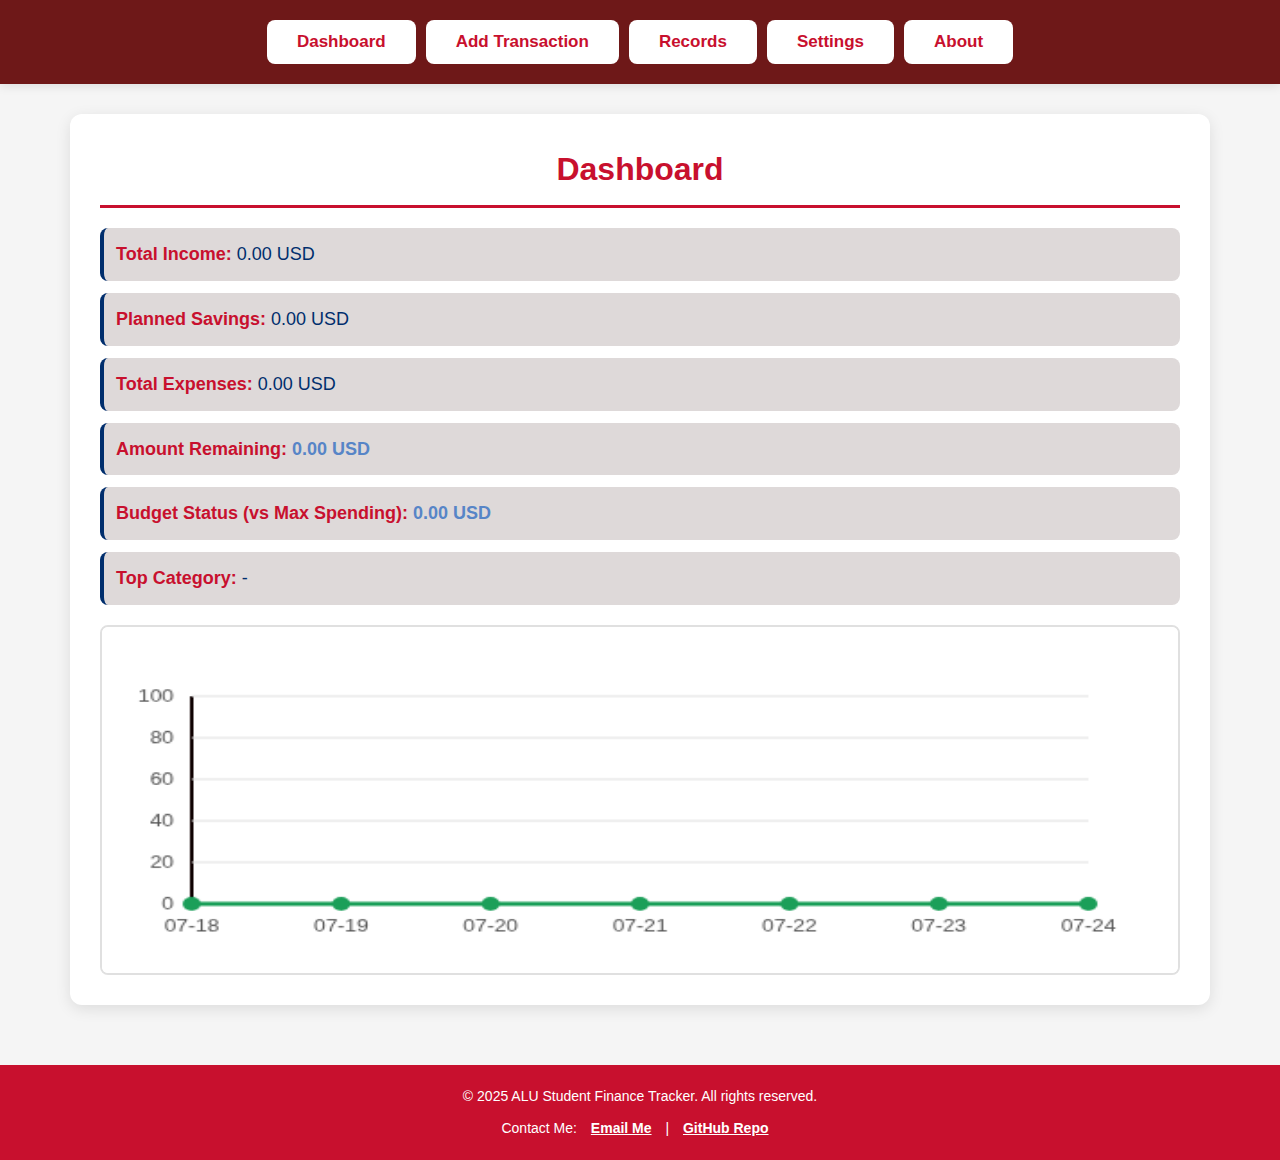
<file: index.html>
<!DOCTYPE html>
<html lang="en">

<head>
    <meta charset="UTF-8" />
    <meta name="viewport" content="width=device-width, initial-scale=1.0" />
    <title>ALU Student Finance Tracker</title>
    <link rel="icon" type="image/png" href="financetracker.png" />
    <link rel="stylesheet" href="style.css" />
    <script src="main.js" defer></script>
</head>

<body>
    <header>
        <!-- ADD THIS BUTTON -->
        <button class="hamburger" id="hamburgerBtn">
            <span></span>
            <span></span>
            <span></span>
        </button>

        <!-- ADD id="headMenubar" to your nav -->
        <nav class="headMenubar" id="headMenubar">
            <button id="headDashboard">Dashboard</button>
            <button id="headAddTransaction">Add Transaction</button>
            <button id="headRecords">Records</button>
            <button id="headSettings">Settings</button>
            <button id="headAbout">About</button>
        </nav>
    </header>

    <!-- ADD THIS OVERLAY DIV after header -->
    <div class="menu-overlay" id="menuOverlay"></div>

    <main>
        <section id="about">
            <div class="aboutcontent">
                <h1 class="aboutheader">Money-Smart Student!</h1>
                <div class="aboutcontent">
                    <p>Welcome to <b>Student Finance Tracker</b><br> The place where your goals and your wallet
                        finally team up!👌<br><br>
                        No more "where did my money go?" moments — just smart tracking, big wins, and total
                        control.<br>
                        Whether you're saving for snacks, sneakers, or success, every coin you track gets you closer
                        to your dreams.<br><br>
                        So go ahead — <b>own your money, rule your world, and watch your future glow!</b></p>

                    <img id="introimage" src="freeguy.jpeg" alt="Person tracking finances on laptop">
                </div>

                <div class="aboutcontent">
                    <h1 class="aboutheader">Where we envision our students</h1>
                    <div class="abouttext">
                        <div class="about-section">
                            <h6 class="aboutsubhead">Our Mission: Making Money Moves That Matter</h6>
                            <p>Helping you boss your money so you can boss your studies.<br>
                                <b>Track it. Save it. Spend it smart.</b><br>
                                No stress, just success.
                            </p>
                        </div>

                        <div class="about-section">
                            <h6 class="aboutsubhead">The Vision: Graduate With Grades and Gains</h6>
                            <p>We see a future where every student <b>graduates with a strong GPA, a smart wallet,
                                    and a
                                    clear path to their dreams.</b><br>
                                By managing money well, students can focus on what truly matters — learning,
                                growing,
                                and
                                building a brighter tomorrow without financial stress.
                            </p>
                        </div>

                        <div class="about-section">
                            <h6 class="aboutsubhead">Our Core Foundations: What We Stand For</h6>
                            <ol type="A">
                                <li><b>Financial Glow-Up:</b> Control your coins, control your life.</li>
                                <li><b>Growth Mode:</b> Learn it. Earn it. Level up.</li>
                                <li><b>Squad Vibes:</b> We grow together, not alone.</li>
                                <li><b>Freedom:</b> Because stress-free minds make genius moves.</li>
                                <li><b>Balance:</b> Study hard. Live loud. Stay chill.</li>
                            </ol>
                        </div>
                    </div>

                </div>

                <div class="aboutcontent">
                    <h1 class="aboutheader">The Brain Behind Magic</h1>
                    <div id="aboutbodyfooter">
                        <div id="aboutclassfooter">
                            <p>Every great idea starts with one spark — and that spark turned into this app.<br>
                                Built with love, caffeine, and a mission to help students boss their money and their
                                studies.
                            </p>

                            <p>Smart Money, Simple Tracking</p><br><br>
                            <p>Names: Uwineza Bonesha Kevine</p>
                            <p>Student at Africa Leadership University, Rwanda</p>

                        </div>

                        <figure>
                            <img id="founderimage" src="founder1.jpeg" alt="Image of the founder">
                            <figcaption>Bonesha The Founder</figcaption>
                        </figure>
                    </div>

                </div>
            </div>
        </section>

        <section id="dashboard">
            <h3>Dashboard</h3>

            <p><strong>Total Income:</strong> <span id="totalIncome" class="positive-amount">0.00 RWF</span></p>
            <p><strong>Planned Savings:</strong> <span id="plannedSavings" class="negative-amount">0.00 RWF</span></p>
            <p><strong>Total Expenses:</strong> <span id="totalExpenses" class="negative-amount">0.00 RWF</span></p>
            <p><strong>Amount Remaining:</strong> <span id="amountRemaining">0.00 RWF</span></p>
            <p><strong>Budget Status (vs Max Spending):</strong> <span id="diffMaxSpend">0.00 RWF</span></p>
            <p><strong>Top Category:</strong> <span id="topCategory">-</span></p>

            <canvas id="expenseChart" width="600" height="250"></canvas>
        </section>


        <section id="transaction">
            <div class="aboutcontent">
                <form id="transactions">
                    <label for="uniqueid">ID: </label>
                    <input type="text" id="uniqueid" name="uniqueid" readonly required><br><br>

                    <label for="type">Type:</label>
                    <select id="type" name="type" required>
                        <option value="expense">Expense</option>
                        <option value="income">Income</option>
                    </select><br><br>

                    <label for="description">Description: </label>
                    <input type="text" id="description" name="description" required
                        placeholder="eg: Tuition fees"><br><br>

                    <label for="amount">Amount: </label>
                    <input type="number" id="amount" name="amount" step="0.01" min="0" required
                        placeholder="eg: 150000"><br><br>

                    <div id="categoryRow">
                        <label for="category">Category: </label>
                        <select id="category" name="category" required>
                            <option value="food">Food</option>
                            <option value="books">Books</option>
                            <option value="transport">Transport</option>
                            <option value="entertainment">Entertainment</option>
                            <option value="fees">Fees</option>
                            <option value="other">Other (add)</option>
                        </select><br><br>

                        <label for="addCategory" id="addLabel" style="display:none;">Add Category: </label>
                        <input type="text" id="addCategory" name="addCategory" style="display:none;" pattern="^[^\s]+$"
                            placeholder="eg: gift"><br><br>
                    </div>

                    <label for="date">Date</label>
                    <input type="text" id="date" name="date" required placeholder="YYYY-MM-DD"
                        pattern="(0{0,3}[1-9]|0{0,2}[1-9]\d|0?[1-9]\d{2}|1\d{3}|20[0-1]\d|202[0-5])-(0[1-9]|1[0-2])-(0[1-9]|[12]\d|30)"
                        title="Enter a date between 0001-01-01 and 2025-12-30"><br><br>

                    <label for="createdAt">Created At</label>
                    <input type="date" id="createdAt" name="createdAt" readonly><br><br>

                    <label for="updatedAt">Updated At</label>
                    <input type="datetime-local" id="updatedAt" name="updatedAt" readonly><br><br>

                    <input type="submit" value="Add Transaction">
                </form>
            </div>
        </section>

        <section id="records">
            <div class="aboutcontent">
                <div class="records-controls">
                    <div class="search-container">
                        <label for="searchInput">Search:</label>
                        <input type="text" id="searchInput" placeholder="search...">
                        <label class="checkbox-label">
                            <input type="checkbox" id="caseInsensitive" checked>
                            Case Insensitive
                        </label>
                        <span id="searchError" class="search-error"></span>
                    </div>

                    <div class="sort-container">
                        <label>Sort by:</label>
                        <button class="sort-btn" data-sort="date">Date &uarr; &darr;</button>
                        <button class="sort-btn" data-sort="description">Description &uarr; &darr;</button>
                        <button class="sort-btn" data-sort="amount">Amount &uarr; &darr;</button>
                    </div>
                </div>

                <div class="table-wrapper">
                    <table id="recordsTable">
                        <thead>
                            <tr>
                                <th>ID</th>
                                <th>Type</th>
                                <th>Description</th>
                                <th>Amount</th>
                                <th>Category</th>
                                <th>Date</th>
                                <th>Created At</th>
                                <th>Updated At</th>
                                <th>Action</th>
                            </tr>
                        </thead>
                        <tbody></tbody>
                    </table>
                </div>
            </div>
        </section>

        <section id="settings">

            <div class="settingInputs">
                <h3>Set Your Financial Goals</h3>
                <div>
                    <label>Total Income (RWF):</label>
                    <input type="number" id="income" placeholder="eg: 1150000" step="1" min="0">
                </div>

                <div>
                    <label>Maximum Spending (RWF):</label>
                    <input type="number" id="maxSpending" placeholder="eg: 1000000" step="1" min="0">
                </div>

                <div>
                    <label>Amount to Save (RWF):</label>
                    <input type="number" id="savings" placeholder="eg: 150000" step="1" min="0">
                </div>

                <div>
                    <label>Choose Currency (optional):</label>
                    <select id="currency">
                        <option value="">None</option>
                        <option value="USD" selected>USD</option>
                        <option value="EUR">EUR</option>
                        <option value="Naira">Naira</option>
                    </select>
                </div>

                <h3>Manual Exchange Rates</h3>
                <div>
                    <label>1 RWF = USD</label>
                    <input type="number" id="rateUSD" placeholder="eg: 0.02" step="0.01" min="0">
                </div>

                <div>
                    <label>1 RWF = EUR</label>
                    <input type="number" id="rateEUR" placeholder="eg: 0.03" step="0.01" min="0">
                </div>

                <div>
                    <label>1 RWF = Naira</label>
                    <input type="number" id="rateNaira" placeholder="eg: 0.002" step="0.01" min="0">
                </div>

                <button id="saveBtn">Save Settings</button>
                <button id="editBtn">Edit Settings</button>
            </div>


            <div class="settingSummary">
                <h3>Cash Summary</h3>
                <p><strong>Total Income:</strong> <span id="showIncome">0</span></p>
                <p><strong>Max Spending:</strong> <span id="showSpending">0</span></p>
                <p><strong>Savings:</strong> <span id="showSavings">0</span></p>
                <p id="converted"></p>
                <p id="errorMsg"></p>
            </div>

            <div id="changeLightMode">
                <h3>Change Light/Dark Mode</h3>
                <p>Please choose your preferred display mode.<br>
                    You can select either Light Mode or Dark Mode for the best viewing experience.</p>
                <button id="modeButton">Change Mode</button>
            </div>
        </section>


    </main>

    <footer>
        <p>&copy; 2025 ALU Student Finance Tracker. All rights reserved.</p>
        <div id="contactFooter">
            <p>Contact Me:
                <a href="mailto:uboneshakevine5@gmail.com" aria-label="Send me an email">Email Me</a> |
                <a href="https://github.com/Bonesha-5/alu-student_finance_tracker-app" target="_blank"
                    alt="github">GitHub
                    Repo</a>
            </p>
        </div>
    </footer>

</body>

</html>
</file>
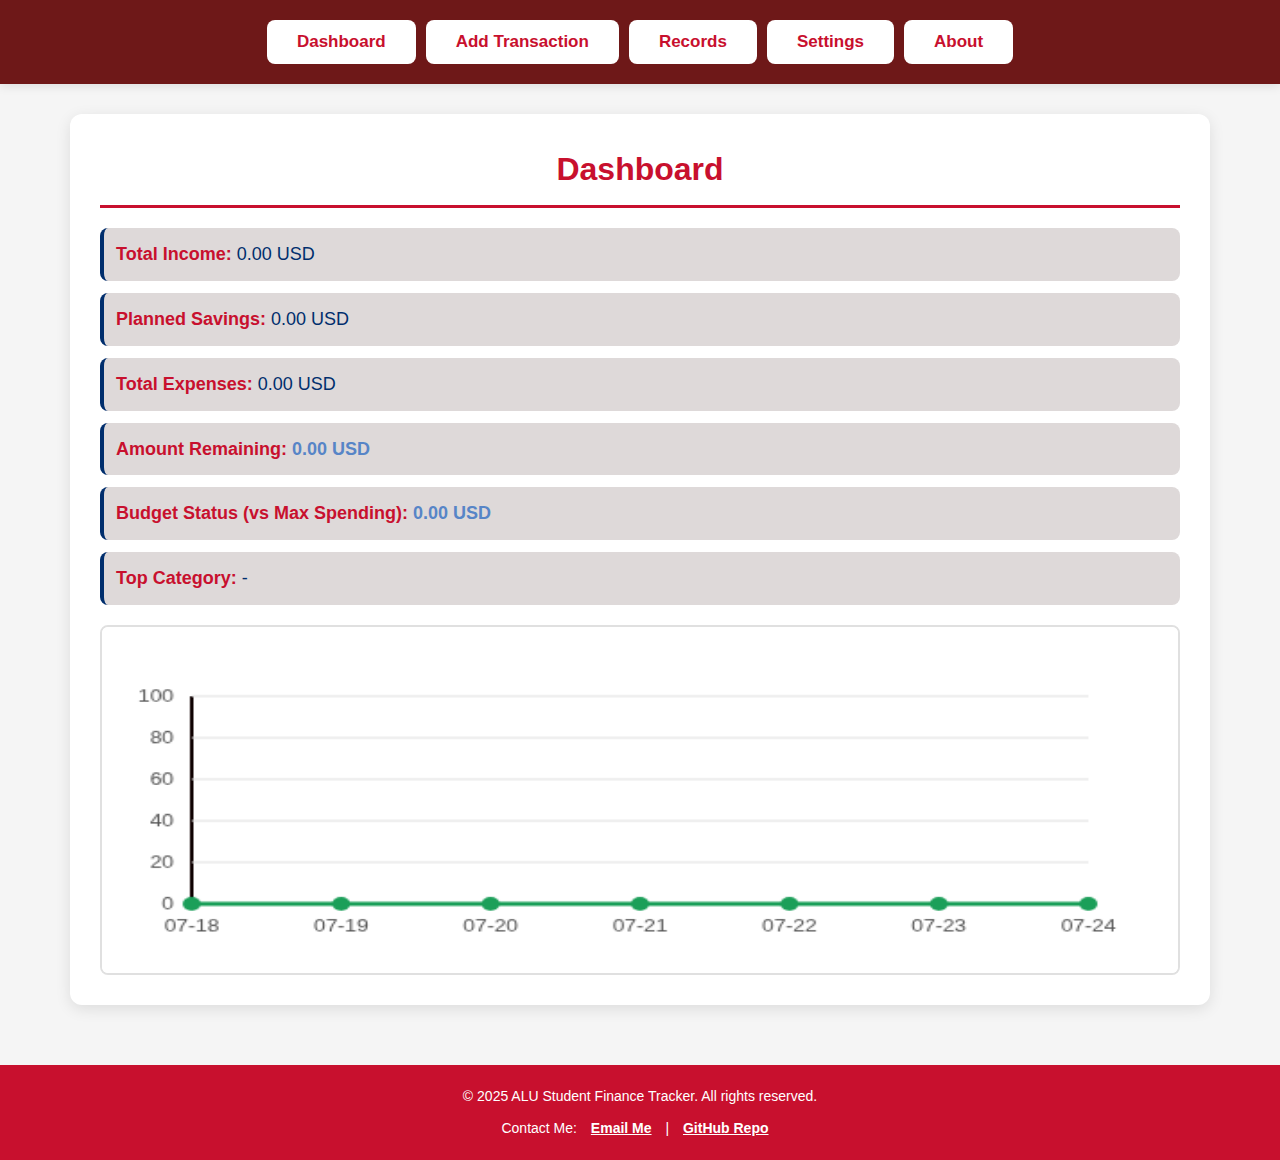
<file: test.html>
<!DOCTYPE html>
<html lang="en">

<head>
    <meta charset="UTF-8" />
    <meta name="viewport" content="width=device-width, initial-scale=1.0" />
    <title>ALU Student Finance Tracker</title>
    <link rel="icon" type="image/png" href="assets/images/financetracker.png" />
    <link rel="stylesheet" href="styles/style.css" />
    <script src="scripts/main.js" defer></script>
</head>

<body>
    <header>
        <!-- ADD THIS BUTTON -->
        <button class="hamburger" id="hamburgerBtn">
            <span></span>
            <span></span>
            <span></span>
        </button>

        <!-- ADD id="headMenubar" to your nav -->
        <nav class="headMenubar" id="headMenubar">
            <button id="headDashboard">Dashboard</button>
            <button id="headAddTransaction">Add Transaction</button>
            <button id="headRecords">Records</button>
            <button id="headSettings">Settings</button>
            <button id="headAbout">About</button>
        </nav>
    </header>

    <!-- ADD THIS OVERLAY DIV after header -->
    <div class="menu-overlay" id="menuOverlay"></div>

    <main>
        <section id="about">
            <div class="aboutcontent">
                <h1 class="aboutheader">Money-Smart Student!</h1>
                <div class="aboutcontent">
                    <p>Welcome to <b>Student Finance Tracker</b><br> The place where your goals and your wallet
                        finally team up!👌<br><br>
                        No more "where did my money go?" moments — just smart tracking, big wins, and total
                        control.<br>
                        Whether you're saving for snacks, sneakers, or success, every coin you track gets you closer
                        to your dreams.<br><br>
                        So go ahead — <b>own your money, rule your world, and watch your future glow!</b></p>

                    <img id="introimage" src="assets/images/freeguy.jpeg" alt="Person tracking finances on laptop">
                </div>

                <div class="aboutcontent">
                    <h1 class="aboutheader">Where we envision our students</h1>
                    <div class="abouttext">
                        <div class="about-section">
                            <h6 class="aboutsubhead">Our Mission: Making Money Moves That Matter</h6>
                            <p>Helping you boss your money so you can boss your studies.<br>
                                <b>Track it. Save it. Spend it smart.</b><br>
                                No stress, just success.
                            </p>
                        </div>

                        <div class="about-section">
                            <h6 class="aboutsubhead">The Vision: Graduate With Grades and Gains</h6>
                            <p>We see a future where every student <b>graduates with a strong GPA, a smart wallet,
                                    and a
                                    clear path to their dreams.</b><br>
                                By managing money well, students can focus on what truly matters — learning,
                                growing,
                                and
                                building a brighter tomorrow without financial stress.
                            </p>
                        </div>

                        <div class="about-section">
                            <h6 class="aboutsubhead">Our Core Foundations: What We Stand For</h6>
                            <ol type="A">
                                <li><b>Financial Glow-Up:</b> Control your coins, control your life.</li>
                                <li><b>Growth Mode:</b> Learn it. Earn it. Level up.</li>
                                <li><b>Squad Vibes:</b> We grow together, not alone.</li>
                                <li><b>Freedom:</b> Because stress-free minds make genius moves.</li>
                                <li><b>Balance:</b> Study hard. Live loud. Stay chill.</li>
                            </ol>
                        </div>
                    </div>

                </div>

                <div class="aboutcontent">
                    <h1 class="aboutheader">The Brain Behind Magic</h1>
                    <div id="aboutbodyfooter">
                        <div id="aboutclassfooter">
                            <p>Every great idea starts with one spark — and that spark turned into this app.<br>
                                Built with love, caffeine, and a mission to help students boss their money and their
                                studies.
                            </p>

                            <p>Smart Money, Simple Tracking</p><br><br>
                            <p>Names: Uwineza Bonesha Kevine</p>
                            <p>Student at Africa Leadership University, Rwanda</p>

                        </div>

                        <figure>
                            <img id="founderimage" src="assets/images/founder1.jpeg" alt="Image of the founder">
                            <figcaption>Bonesha The Founder</figcaption>
                        </figure>
                    </div>

                </div>
            </div>
        </section>

        <section id="dashboard">
            <h3>Dashboard</h3>

            <p><strong>Total Income:</strong> <span id="totalIncome" class="positive-amount">0.00 RWF</span></p>
            <p><strong>Planned Savings:</strong> <span id="plannedSavings" class="negative-amount">0.00 RWF</span></p>
            <p><strong>Total Expenses:</strong> <span id="totalExpenses" class="negative-amount">0.00 RWF</span></p>
            <p><strong>Amount Remaining:</strong> <span id="amountRemaining">0.00 RWF</span></p>
            <p><strong>Budget Status (vs Max Spending):</strong> <span id="diffMaxSpend">0.00 RWF</span></p>
            <p><strong>Top Category:</strong> <span id="topCategory">-</span></p>

            <canvas id="expenseChart" width="600" height="250"></canvas>
        </section>


        <section id="transaction">
            <div class="aboutcontent">
                <form id="transactions">
                    <label for="uniqueid">ID: </label>
                    <input type="text" id="uniqueid" name="uniqueid" readonly required><br><br>

                    <label for="type">Type:</label>
                    <select id="type" name="type" required>
                        <option value="expense">Expense</option>
                        <option value="income">Income</option>
                    </select><br><br>

                    <label for="description">Description: </label>
                    <input type="text" id="description" name="description" required
                        placeholder="eg: Tuition fees"><br><br>

                    <label for="amount">Amount: </label>
                    <input type="number" id="amount" name="amount" step="0.01" min="0" required
                        placeholder="eg: 150000"><br><br>

                    <div id="categoryRow">
                        <label for="category">Category: </label>
                        <select id="category" name="category" required>
                            <option value="food">Food</option>
                            <option value="books">Books</option>
                            <option value="transport">Transport</option>
                            <option value="entertainment">Entertainment</option>
                            <option value="fees">Fees</option>
                            <option value="other">Other (add)</option>
                        </select><br><br>

                        <label for="addCategory" id="addLabel" style="display:none;">Add Category: </label>
                        <input type="text" id="addCategory" name="addCategory" style="display:none;" pattern="^[^\s]+$"
                            placeholder="eg: gift"><br><br>
                    </div>

                    <label for="date">Date</label>
                    <input type="text" id="date" name="date" required placeholder="YYYY-MM-DD"
                        pattern="(0{0,3}[1-9]|0{0,2}[1-9]\d|0?[1-9]\d{2}|1\d{3}|20[0-1]\d|202[0-5])-(0[1-9]|1[0-2])-(0[1-9]|[12]\d|30)"
                        title="Enter a date between 0001-01-01 and 2025-12-30"><br><br>

                    <label for="createdAt">Created At</label>
                    <input type="date" id="createdAt" name="createdAt" readonly><br><br>

                    <label for="updatedAt">Updated At</label>
                    <input type="datetime-local" id="updatedAt" name="updatedAt" readonly><br><br>

                    <input type="submit" value="Add Transaction">
                </form>
            </div>
        </section>

        <section id="records">
            <div class="aboutcontent">
                <div class="records-controls">
                    <div class="search-container">
                        <label for="searchInput">Search:</label>
                        <input type="text" id="searchInput" placeholder="search...">
                        <label class="checkbox-label">
                            <input type="checkbox" id="caseInsensitive" checked>
                            Case Insensitive
                        </label>
                        <span id="searchError" class="search-error"></span>
                    </div>

                    <div class="sort-container">
                        <label>Sort by:</label>
                        <button class="sort-btn" data-sort="date">Date &uarr; &darr;</button>
                        <button class="sort-btn" data-sort="description">Description &uarr; &darr;</button>
                        <button class="sort-btn" data-sort="amount">Amount &uarr; &darr;</button>
                    </div>
                </div>

                <div class="table-wrapper">
                    <table id="recordsTable">
                        <thead>
                            <tr>
                                <th>ID</th>
                                <th>Type</th>
                                <th>Description</th>
                                <th>Amount</th>
                                <th>Category</th>
                                <th>Date</th>
                                <th>Created At</th>
                                <th>Updated At</th>
                                <th>Action</th>
                            </tr>
                        </thead>
                        <tbody></tbody>
                    </table>
                </div>
            </div>
        </section>

        <section id="settings">

            <div class="settingInputs">
                <h3>Set Your Financial Goals</h3>
                <div>
                    <label>Total Income (RWF):</label>
                    <input type="number" id="income" placeholder="eg: 1150000" step="1" min="0">
                </div>

                <div>
                    <label>Maximum Spending (RWF):</label>
                    <input type="number" id="maxSpending" placeholder="eg: 1000000" step="1" min="0">
                </div>

                <div>
                    <label>Amount to Save (RWF):</label>
                    <input type="number" id="savings" placeholder="eg: 150000" step="1" min="0">
                </div>

                <div>
                    <label>Choose Currency (optional):</label>
                    <select id="currency">
                        <option value="">None</option>
                        <option value="USD" selected>USD</option>
                        <option value="EUR">EUR</option>
                        <option value="Naira">Naira</option>
                    </select>
                </div>

                <h3>Manual Exchange Rates</h3>
                <div>
                    <label>1 RWF = USD</label>
                    <input type="number" id="rateUSD" placeholder="eg: 0.02" step="0.01" min="0">
                </div>

                <div>
                    <label>1 RWF = EUR</label>
                    <input type="number" id="rateEUR" placeholder="eg: 0.03" step="0.01" min="0">
                </div>

                <div>
                    <label>1 RWF = Naira</label>
                    <input type="number" id="rateNaira" placeholder="eg: 0.002" step="0.01" min="0">
                </div>

                <button id="saveBtn">Save Settings</button>
                <button id="editBtn">Edit Settings</button>
            </div>


            <div class="settingSummary">
                <h3>Cash Summary</h3>
                <p><strong>Total Income:</strong> <span id="showIncome">0</span></p>
                <p><strong>Max Spending:</strong> <span id="showSpending">0</span></p>
                <p><strong>Savings:</strong> <span id="showSavings">0</span></p>
                <p id="converted"></p>
                <p id="errorMsg"></p>
            </div>

            <div id="changeLightMode">
                <h3>Change Light/Dark Mode</h3>
                <p>Please choose your preferred display mode.<br>
                    You can select either Light Mode or Dark Mode for the best viewing experience.</p>
                <button id="modeButton">Change Mode</button>
            </div>
        </section>


    </main>

    <footer>
        <p>&copy; 2025 ALU Student Finance Tracker. All rights reserved.</p>
        <div id="contactFooter">
            <p>Contact Me:
                <a href="mailto:uboneshakevine5@gmail.com" aria-label="Send me an email">Email Me</a> |
                <a href="https://github.com/Bonesha-5/alu-student_finance_tracker-app" target="_blank"
                    alt="github">GitHub
                    Repo</a>
            </p>
        </div>
    </footer>

</body>

</html>
</file>
<file: style.css>
* {
    margin: 0;
    padding: 0;
    box-sizing: border-box;
}

body {
    font-family: Verdana, Geneva, Tahoma, sans-serif;
    line-height: 1.6;
    background-color: #f5f5f5;
    color: #333;
    transition: background-color 0.3s, color 0.3s;
    font-size: 16px;
    overflow-x: hidden;
    width: 100%;
}

body.dark-mode {
    background-color: #1a1a1a;
    color: #e0e0e0;
}

/* HEADER  NAVIGATION  */
header {
    background-color: #C8102E;
    box-shadow: 0 2px 10px rgba(0, 0, 0, 0.1);
    width: 100%;
    position: relative;
}

.hamburger {
    display: block;
    background: none;
    border: none;
    cursor: pointer;
    padding: 15px;
    z-index: 1000;
}

.hamburger span {
    display: block;
    width: 30px;
    height: 3px;
    background-color: #fff;
    margin: 6px 0;
    transition: 0.3s;
    border-radius: 2px;
}

.menu-overlay {
    display: none;
    position: fixed;
    top: 0;
    left: 0;
    width: 100%;
    height: 100%;
    background-color: rgba(0, 0, 0, 0.5);
    z-index: 998;
}

.menu-overlay.active {
    display: block;
}

/* default hidden, slides in from left */
.headMenubar {
    position: fixed;
    top: 0;
    left: -100%;
    width: 70%;
    height: 100vh;
    background-color: rgb(110, 24, 24);
    padding: 60px 15px 15px;
    z-index: 999;
    transition: left 0.3s ease;
    overflow-y: auto;
    box-shadow: 2px 0 10px rgba(0, 0, 0, 0.3);
    display: flex;
    flex-direction: column;
    gap: 10px;
}

.headMenubar.active {
    left: 0;
}

.headMenubar button {
    width: 100%;
    padding: 12px 20px;
    background-color: #fff;
    color: #C8102E;
    border: none;
    border-radius: 8px;
    font-weight: bold;
    cursor: pointer;
    transition: all 0.3s;
    font-size: 16px;
    font-family: Verdana, Geneva, Tahoma, sans-serif;
}

.headMenubar button:hover {
    background-color: #002e6d;
    color: #fff;
    box-shadow: 0 4px 8px rgba(0, 0, 0, 0.2);
}

body.dark-mode #headMenubar button {
    background-color: #333;
    color: #e0e0e0;
}

/*Main part*/
main {
    padding: 15px;
    max-width: 100%;
    width: 100%;
}

section {
    display: none;
    animation: fadeIn 0.5s;
    width: 100%;
}

/* Dashboard */
#dashboard {
    background: #fff;
    padding: 20px;
    border-radius: 12px;
    box-shadow: 0 4px 15px rgba(0, 0, 0, 0.1);
    width: 100%;
    overflow-x: hidden;
}

body.dark-mode #dashboard {
    background: #2a2a2a;
}

#dashboard h3 {
    font-size: 24px;
    margin-bottom: 20px;
    color: #C8102E;
    border-bottom: 3px solid #C8102E;
    padding-bottom: 10px;
    text-align: center;
    font-weight: bold;
}

#dashboard p {
    font-size: 16px;
    margin: 12px 0;
    padding: 12px;
    background: #ded9d9;
    border-radius: 8px;
    border-left: 4px solid #002e6d;
    word-wrap: break-word;
}

body.dark-mode #dashboard p {
    background: #333;
}

#dashboard p strong {
    color: #C8102E;
    font-weight: bold;
}

body.dark-mode #dashboard p strong {
    color: white;
}

#dashboard span {
    font-weight: normal;
    font-size: 18px;
    color: #002e6d;
}

body.dark-mode #dashboard span {
    color: #b0b7bd;
}

#expenseChart {
    margin-top: 20px;
    border: 2px solid #e0e0e0;
    border-radius: 8px;
    background: #fff;
    display: block;
    width: 100%;
    max-width: 100%;
    height: 250px;
}

body.dark-mode #expenseChart {
    background: #1a1a1a;
    border-color: #444;
}

.aboutcontent {
    background: #ded9d9;
    padding: 15px;
    border-radius: 12px;
    box-shadow: 0 4px 15px rgba(0, 0, 0, 0.1);
    margin-bottom: 20px;
    width: 100%;
    overflow-x: hidden;
}

.aboutcontent:hover {
    border: 1px solid #C8102E;
    box-shadow: #555 0px 4px 8px;
}

body.dark-mode .aboutcontent {
    background: #2a2a2a;
    color: white;
}

.aboutheader {
    font-size: 22px;
    color: #002e6d;
    margin-bottom: 15px;
    text-align: center;
    font-family: Verdana, Geneva, Tahoma, sans-serif;
    word-wrap: break-word;
}

body.dark-mode .aboutheader {
    color: #64b5f6;
}

.aboutbody {
    display: flex;
    flex-direction: column;
    gap: 15px;
    width: 100%;
}

.abouttext {
    text-align: left;
    width: 100%;
    justify-content: space-around;
    align-items: flex-start;
    flex-wrap: wrap;
}

.about-section {
    background: #cecfcf;
    border-left: 5px solid #a00d24;
    padding: 20px;
    margin-bottom: 20px;
    border-radius: 10px;
    box-shadow: 0 2px 8px rgba(0, 0, 0, 0.05);
    transition: transform 0.3s ease, box-shadow 0.3s ease;
}

.about-section:hover {
    transform: translateY(-3px);
    box-shadow: 0 4px 12px rgba(0, 0, 0, 0.1);
}


.abouttext p {
    font-size: 16px;
    line-height: 1.8;
    margin-bottom: 10px;
    color: black;
    word-wrap: break-word;
}

body.dark-mode .abouttext p,
body.dark-mode .about-section li,
body.dark-mode .abouttext p b,
body.dark-mode #dashboard p strong {
    color: white;
}


body.dark-mode .about-section {
    background: #333;
    border-left-color: #ff6b6b;
}

.aboutsubhead {
    color: #C8102E;
    font-size: 18px;
    margin: 15px 0 10px;
    font-weight: bold;
}

.abouttext ol {
    margin-left: 20px;
    padding-left: 20px;
    color: #4d3d4d;
}



.abouttext ol li {
    margin: 10px 0;
    font-size: 16px;
}

#introimage,
#visionimage {
    width: 100%;
    max-width: 300px;
    height: auto;
    border-radius: 12px;
    box-shadow: 0 4px 15px rgba(0, 0, 0, 0.2);
    display: block;
    margin: 15px auto;
}

#aboutbodyfooter {
    display: flex;
    flex-direction: column;
    gap: 20px;
    align-items: center;
    width: 100%;
}

#aboutclassfooter {
    text-align: center;
    width: 100%;
}

#aboutclassfooter p {
    font-size: 16px;
    line-height: 1.6;
    color: black;
    word-wrap: break-word;
}

body.dark-mode #aboutclassfooter p {
    color: #e0e0e0;
}

#aboutclassfooter a {
    color: #C8102E;
    text-decoration: none;
    font-weight: bold;
    word-wrap: break-word;
}

#aboutclassfooter a:hover {
    text-decoration: underline;
    color: #002e6d;
}

#founderimage {
    width: 100%;
    max-width: 200px;
    height: auto;
    border-radius: 12px;
    box-shadow: 0 4px 15px rgba(0, 0, 0, 0.2);
}

figure {
    text-align: center;
}

figcaption {
    margin-top: 10px;
    font-style: italic;
    color: #666;
    font-size: 16px;
}

body.dark-mode figcaption {
    color: #999;
}

#transaction {
    width: 100%;
    overflow-x: hidden;
}

#transactions {
    text-align: left;
    width: 100%;
}

#transactions label {
    display: block;
    font-weight: bold;
    margin: 10px 0 5px;
    color: #002e6d;
}

body.dark-mode #transactions label {
    color: #ff6b6b;
}

#transactions input,
#transactions select {
    width: 100%;
    padding: 10px;
    margin-bottom: 12px;
    border: 2px solid #555;
    border-radius: 6px;
    font-size: 16px;
    font-family: Verdana, Geneva, Tahoma, sans-serif;
}

body.dark-mode #transactions input,
body.dark-mode #transactions select {
    background: #333;
    color: #e0e0e0;
    border-color: #555;
}

#transactions input[readonly] {
    background-color: #f0f0f0;
    cursor: not-allowed;
}

body.dark-mode #transactions input[readonly] {
    background-color: #1a1a1a;
}

#transactions input[type="submit"] {
    width: 100%;
    background-color: #C8102E;
    color: white;
    border: none;
    padding: 15px;
    font-size: 18px;
    font-weight: bold;
    cursor: pointer;
    border-radius: 8px;
    transition: all 0.3s;
}

#transactions input[type="submit"]:hover {
    background-color: #002e6d;
    transform: translateY(-2px);
    box-shadow: 0 6px 20px rgba(200, 16, 46, 0.4);
}

#records {
    width: 100%;
    overflow-x: hidden;
}

.records-controls {
    margin-bottom: 20px;
}

.sort-container {
    display: flex;
    flex-wrap: wrap;
    gap: 10px;
    align-items: center;
    padding: 15px;
    background: #f9f9f9;
    border-radius: 8px;
    border: 1px solid #ddd;
}

body.dark-mode .sort-container {
    background: #333;
    border-color: #555;
}

.sort-container label {
    font-weight: bold;
    color: #002e6d;
    width: 100%;
}

body.dark-mode .sort-container label {
    color: #64b5f6;
}

.sort-btn {
    padding: 8px 15px;
    background-color: #002e6d;
    color: white;
    border: none;
    border-radius: 6px;
    cursor: pointer;
    font-weight: bold;
    transition: all 0.3s;
    font-size: 14px;
}

.sort-btn:hover {
    background-color: #004a99;
    transform: translateY(-2px);
    box-shadow: 0 4px 8px rgba(0, 0, 0, 0.2);
}

.table-wrapper {
    overflow-x: auto;
    width: 100%;
}

.search-container {
    margin-bottom: 15px;
    padding: 15px;
    background: #f9f9f9;
    border-radius: 8px;
    border: 1px solid #ddd;
}

body.dark-mode .search-container {
    background: #333;
    border-color: #555;
}

.search-container label {
    display: block;
    font-weight: bold;
    margin-bottom: 8px;
    color: #002e6d;
}

body.dark-mode .search-container label {
    color: #64b5f6;
}

#searchInput {
    width: 100%;
    padding: 10px;
    border: 2px solid #555;
    border-radius: 6px;
    font-size: 16px;
    margin-bottom: 10px;
}

body.dark-mode #searchInput {
    background: #2a2a2a;
    color: #e0e0e0;
    border-color: #666;
}

.checkbox-label {
    display: inline-flex;
    align-items: center;
    gap: 8px;
    font-weight: normal;
    color: #333;
    cursor: pointer;
}

body.dark-mode .checkbox-label {
    color: #e0e0e0;
}

.checkbox-label input[type="checkbox"] {
    width: auto;
    cursor: pointer;
}

.search-error {
    display: block;
    color: #C8102E;
    font-weight: bold;
    margin-top: 5px;
    font-size: 14px;
}

.badge-income,
.badge-expense {
    padding: 4px 12px;
    border-radius: 4px;
    color: white;
    font-weight: bold;
    display: inline-block;
    text-transform: capitalize;
}

.badge-income {
    background-color: #4CAF50;
}

.badge-expense {
    background-color: #C8102E;
}


#recordsTable {
    width: 100%;
    border-collapse: collapse;
    background: #fff;
    border-radius: 12px;
    overflow: hidden;
    box-shadow: 0 4px 15px rgba(0, 0, 0, 0.1);
}

body.dark-mode #recordsTable {
    background: #2a2a2a;
}

#recordsTable thead {
    display: none;
}

#recordsTable tbody {
    width: 100%;
}

#recordsTable tbody tr {
    display: block;
    margin-bottom: 15px;
    border-radius: 10px;
    box-shadow: 0 2px 5px rgba(0, 0, 0, 0.1);
    padding: 15px;
    background: #ded9d9;
    border: 1px solid #555;
    width: 100%;
}

body.dark-mode #recordsTable tbody tr {
    background: #333;
}

#recordsTable tbody tr:hover {
    border-color: #C8102E;
    box-shadow: 0 4px 8px rgba(200, 16, 46, 0.3);
}

#recordsTable td {
    display: flex;
    justify-content: space-between;
    align-items: center;
    padding: 8px 0;
    border: none;
    border-bottom: 1px solid #ccc;
    font-size: 14px;
    word-wrap: break-word;
}

body.dark-mode #recordsTable td {
    border-bottom-color: #555;
    color: #e0e0e0;
}

#recordsTable td:last-child {
    border-bottom: none;
}

#recordsTable td::before {
    content: attr(data-label);
    font-weight: bold;
    color: #002e6d;
    margin-right: 10px;
    flex-shrink: 0;
}

body.dark-mode #recordsTable td::before {
    color: #ff6b6b;
}

#recordsTable td:last-child {
    display: flex;
    gap: 10px;
    justify-content: center;
    flex-wrap: wrap;
}

.edit-btn,
.delete-btn {
    padding: 8px 15px;
    border: none;
    border-radius: 5px;
    cursor: pointer;
    font-weight: bold;
    transition: all 0.3s;
    font-size: 14px;
    flex: 1;
    min-width: 80px;
}

.edit-btn {
    background-color: #002e6d;
    color: white;
}

.edit-btn:hover {
    background-color: #004a99;
    transform: scale(1.05);
}

.delete-btn {
    background-color: #C8102E;
    color: white;
}

.delete-btn:hover {
    background-color: #a00d24;
    transform: scale(1.05);
}

#settings {
    display: flex;
    flex-direction: column;
    gap: 20px;
    width: 100%;
}

.settingInputs,
.settingSummary,
#changeLightMode {
    background: #ded9d9;
    padding: 20px;
    border-radius: 10px;
    box-shadow: #555 0px 2px 4px;
    border: 1px solid #555;
    width: 100%;
    overflow-x: hidden;
}

body.dark-mode .settingInputs,
body.dark-mode .settingSummary,
body.dark-mode #changeLightMode {
    background: #2a2a2a;
}

.settingInputs h3,
.settingSummary h3,
#changeLightMode h3 {
    color: #002e6d;
    margin-bottom: 15px;
    font-size: 20px;
    text-decoration: underline;
    text-align: center;
}

body.dark-mode .settingInputs h3,
body.dark-mode .settingSummary h3,
body.dark-mode #changeLightMode h3 {
    color: #64b5f6;
}

.settingInputs label {
    display: block;
    font-weight: bold;
    margin: 12px 0 5px;
    color: #002e6d;
}

body.dark-mode .settingInputs label {
    color: #ff6b6b;
}

.settingInputs input,
.settingInputs select {
    width: 100%;
    padding: 10px;
    border: 2px solid #555;
    border-radius: 6px;
    font-size: 16px;
    margin-bottom: 10px;
}

body.dark-mode .settingInputs input,
body.dark-mode .settingInputs select {
    background: #333;
    color: #e0e0e0;
    border-color: #555;
}

.settingInputs input:disabled {
    background-color: #f0f0f0;
    cursor: not-allowed;
    opacity: 0.6;
}

body.dark-mode .settingInputs input:disabled {
    background-color: #1a1a1a;
}

#saveBtn,
#editBtn,
#modeButton {
    width: 100%;
    padding: 12px 20px;
    margin: 10px 0;
    border: none;
    border-radius: 8px;
    font-weight: bold;
    cursor: pointer;
    font-size: 16px;
    transition: all 0.3s;
}

#saveBtn {
    background-color: #002e6d;
    color: white;
}

#editBtn {
    background-color: #555;
    color: white;
}

#modeButton {
    background-color: #4d3d4d;
    color: white;
}

#saveBtn:hover {
    background-color: #004a99;
}

#editBtn:hover {
    background-color: #C8102E;
}

#modeButton:hover {
    background-color: #002e6d;
}

#saveBtn:hover,
#editBtn:hover,
#modeButton:hover {
    transform: translateY(-2px);
    box-shadow: 0 6px 20px rgba(0, 0, 0, 0.3);
}

.settingSummary p {
    font-size: 16px;
    margin: 8px 0;
    padding: 10px;
    background: #f9f9f9;
    border-radius: 6px;
    border-left: 4px solid #002e6d;
    color: black;
    word-wrap: break-word;
}

body.dark-mode .settingSummary p {
    background: #333;
    color: #e0e0e0;
}

#errorMsg {
    color: #C8102E;
    font-weight: bold;
    margin-top: 10px;
    font-size: 16px;
}

#converted {
    color: #002e6d;
    font-weight: bold;
    margin-top: 10px;
    font-size: 16px;
    word-wrap: break-word;
}

body.dark-mode #converted {
    color: #64b5f6;
}

#changeLightMode p {
    margin-bottom: 15px;
    line-height: 1.6;
    color: black;
}

body.dark-mode #changeLightMode p {
    color: #e0e0e0;
}

footer {
    background-color: #C8102E;
    color: #fff;
    text-align: center;
    padding: 15px;
    margin-top: 30px;
    font-size: 14px;
    width: 100%;
}

#contactFooter {
    display: inline-block;
    margin-top: 10px;
}

#contactFooter a {
    color: #fff;
    font-weight: bold;
    margin: 0 10px;
}

#contactFooter a:hover {
    text-decoration: underline;
    color: #002e6d;
}

@media (min-width: 768px) {
    main {
        padding: 20px;
        max-width: 95%;
        margin: 0 auto;
    }

    .hamburger {
        display: none;
    }

    .headMenubar {
        position: relative;
        left: 0;
        width: 100%;
        height: auto;
        padding: 15px;
        box-shadow: none;
        flex-direction: row;
        flex-wrap: wrap;
        justify-content: center;
    }

    .headMenubar button {
        width: auto;
        padding: 12px 24px;
    }

    .menu-overlay {
        display: none !important;
    }

    #dashboard h3 {
        font-size: 28px;
    }

    #dashboard p {
        font-size: 18px;
    }

    #expenseChart {
        height: 300px;
    }

    .aboutheader {
        font-size: 26px;
    }

    .aboutbody {
        flex-direction: row;
        align-items: flex-start;
    }

    .abouttext {
        text-align: left;
        width: 100%;

        align-items: flex-start;
        flex-wrap: wrap;
    }

    #introimage,
    #visionimage {
        max-width: 300px;
        margin: 0;
    }

    #aboutbodyfooter {
        flex-direction: row;
        align-items: flex-start;
    }

    #aboutclassfooter {
        text-align: left;
    }

    /* TABLE VIEW - Show normal table on tablet */
    #recordsTable thead {
        display: table-header-group;
    }

    #recordsTable thead th {
        background-color: #C8102E;
        color: #fff;
        padding: 15px;
        text-align: left;
        font-weight: bold;
        display: table-cell;
    }

    #recordsTable tbody tr {
        display: table-row;
        margin-bottom: 0;
        border-radius: 0;
        padding: 0;
        background: transparent;
        border: none;
    }

    #recordsTable td {
        display: table-cell;
        border: 1px solid #555;
        padding: 12px;
        border-bottom: 1px solid #555;
    }

    #recordsTable td::before {
        content: none;
    }

    #recordsTable tr:hover {
        background-color: #f5f5f5;
    }

    body.dark-mode #recordsTable tr:hover {
        background-color: #333;
    }

    #recordsTable td:last-child {
        display: table-cell;
        justify-content: flex-start;
    }

    .edit-btn,
    .delete-btn {
        flex: none;
        margin: 0 5px;
        min-width: auto;
    }

    #transactions label {
        display: inline-block;
        width: 150px;
        margin-bottom: 8px;
    }

    #transactions input,
    #transactions select {
        width: calc(100% - 160px);
        display: inline-block;
    }

    #saveBtn,
    #editBtn {
        width: auto;
        display: inline-block;
        margin-right: 10px;
    }

    #modeButton {
        width: auto;
    }
}

@media (min-width: 1024px) {
    main {
        max-width: 1200px;
        padding: 30px;
    }

    .headMenubar {
        padding: 20px 40px;
    }

    .headMenubar button {
        padding: 12px 30px;
        font-size: 17px;
    }

    #dashboard {
        padding: 30px;
    }

    #dashboard h3 {
        font-size: 32px;
    }

    #expenseChart {
        height: 350px;
    }

    .aboutcontent {
        padding: 30px;
    }

    .aboutheader {
        font-size: 30px;
    }

    #recordsTable th,
    #recordsTable td {
        padding: 15px;
    }

    footer {
        padding: 20px;
    }
}
</file>
<file: styles/style.css>
* {
    margin: 0;
    padding: 0;
    box-sizing: border-box;
}

body {
    font-family: Verdana, Geneva, Tahoma, sans-serif;
    line-height: 1.6;
    background-color: #f5f5f5;
    color: #333;
    transition: background-color 0.3s, color 0.3s;
    font-size: 16px;
    overflow-x: hidden;
    width: 100%;
}

body.dark-mode {
    background-color: #1a1a1a;
    color: #e0e0e0;
}

/* HEADER  NAVIGATION  */
header {
    background-color: #C8102E;
    box-shadow: 0 2px 10px rgba(0, 0, 0, 0.1);
    width: 100%;
    position: relative;
}

.hamburger {
    display: block;
    background: none;
    border: none;
    cursor: pointer;
    padding: 15px;
    z-index: 1000;
}

.hamburger span {
    display: block;
    width: 30px;
    height: 3px;
    background-color: #fff;
    margin: 6px 0;
    transition: 0.3s;
    border-radius: 2px;
}

.menu-overlay {
    display: none;
    position: fixed;
    top: 0;
    left: 0;
    width: 100%;
    height: 100%;
    background-color: rgba(0, 0, 0, 0.5);
    z-index: 998;
}

.menu-overlay.active {
    display: block;
}

/* default hidden, slides in from left */
.headMenubar {
    position: fixed;
    top: 0;
    left: -100%;
    width: 70%;
    height: 100vh;
    background-color: rgb(110, 24, 24);
    padding: 60px 15px 15px;
    z-index: 999;
    transition: left 0.3s ease;
    overflow-y: auto;
    box-shadow: 2px 0 10px rgba(0, 0, 0, 0.3);
    display: flex;
    flex-direction: column;
    gap: 10px;
}

.headMenubar.active {
    left: 0;
}

.headMenubar button {
    width: 100%;
    padding: 12px 20px;
    background-color: #fff;
    color: #C8102E;
    border: none;
    border-radius: 8px;
    font-weight: bold;
    cursor: pointer;
    transition: all 0.3s;
    font-size: 16px;
    font-family: Verdana, Geneva, Tahoma, sans-serif;
}

.headMenubar button:hover {
    background-color: #002e6d;
    color: #fff;
    box-shadow: 0 4px 8px rgba(0, 0, 0, 0.2);
}

body.dark-mode #headMenubar button {
    background-color: #333;
    color: #e0e0e0;
}

/*Main part*/
main {
    padding: 15px;
    max-width: 100%;
    width: 100%;
}

section {
    display: none;
    animation: fadeIn 0.5s;
    width: 100%;
}

/* Dashboard */
#dashboard {
    background: #fff;
    padding: 20px;
    border-radius: 12px;
    box-shadow: 0 4px 15px rgba(0, 0, 0, 0.1);
    width: 100%;
    overflow-x: hidden;
}

body.dark-mode #dashboard {
    background: #2a2a2a;
}

#dashboard h3 {
    font-size: 24px;
    margin-bottom: 20px;
    color: #C8102E;
    border-bottom: 3px solid #C8102E;
    padding-bottom: 10px;
    text-align: center;
    font-weight: bold;
}

#dashboard p {
    font-size: 16px;
    margin: 12px 0;
    padding: 12px;
    background: #ded9d9;
    border-radius: 8px;
    border-left: 4px solid #002e6d;
    word-wrap: break-word;
}

body.dark-mode #dashboard p {
    background: #333;
}

#dashboard p strong {
    color: #C8102E;
    font-weight: bold;
}

body.dark-mode #dashboard p strong {
    color: white;
}

#dashboard span {
    font-weight: normal;
    font-size: 18px;
    color: #002e6d;
}

body.dark-mode #dashboard span {
    color: #b0b7bd;
}

#expenseChart {
    margin-top: 20px;
    border: 2px solid #e0e0e0;
    border-radius: 8px;
    background: #fff;
    display: block;
    width: 100%;
    max-width: 100%;
    height: 250px;
}

body.dark-mode #expenseChart {
    background: #1a1a1a;
    border-color: #444;
}

.aboutcontent {
    background: #ded9d9;
    padding: 15px;
    border-radius: 12px;
    box-shadow: 0 4px 15px rgba(0, 0, 0, 0.1);
    margin-bottom: 20px;
    width: 100%;
    overflow-x: hidden;
}

.aboutcontent:hover {
    border: 1px solid #C8102E;
    box-shadow: #555 0px 4px 8px;
}

body.dark-mode .aboutcontent {
    background: #2a2a2a;
    color: white;
}

.aboutheader {
    font-size: 22px;
    color: #002e6d;
    margin-bottom: 15px;
    text-align: center;
    font-family: Verdana, Geneva, Tahoma, sans-serif;
    word-wrap: break-word;
}

body.dark-mode .aboutheader {
    color: #64b5f6;
}

.aboutbody {
    display: flex;
    flex-direction: column;
    gap: 15px;
    width: 100%;
}

.abouttext {
    text-align: left;
    width: 100%;
    justify-content: space-around;
    align-items: flex-start;
    flex-wrap: wrap;
}

.about-section {
    background: #cecfcf;
    border-left: 5px solid #a00d24;
    padding: 20px;
    margin-bottom: 20px;
    border-radius: 10px;
    box-shadow: 0 2px 8px rgba(0, 0, 0, 0.05);
    transition: transform 0.3s ease, box-shadow 0.3s ease;
}

.about-section:hover {
    transform: translateY(-3px);
    box-shadow: 0 4px 12px rgba(0, 0, 0, 0.1);
}


.abouttext p {
    font-size: 16px;
    line-height: 1.8;
    margin-bottom: 10px;
    color: black;
    word-wrap: break-word;
}

body.dark-mode .abouttext p,
body.dark-mode .about-section li,
body.dark-mode .abouttext p b,
body.dark-mode #dashboard p strong {
    color: white;
}


body.dark-mode .about-section {
    background: #333;
    border-left-color: #ff6b6b;
}

.aboutsubhead {
    color: #C8102E;
    font-size: 18px;
    margin: 15px 0 10px;
    font-weight: bold;
}

.abouttext ol {
    margin-left: 20px;
    padding-left: 20px;
    color: #4d3d4d;
}



.abouttext ol li {
    margin: 10px 0;
    font-size: 16px;
}

#introimage,
#visionimage {
    width: 100%;
    max-width: 300px;
    height: auto;
    border-radius: 12px;
    box-shadow: 0 4px 15px rgba(0, 0, 0, 0.2);
    display: block;
    margin: 15px auto;
}

#aboutbodyfooter {
    display: flex;
    flex-direction: column;
    gap: 20px;
    align-items: center;
    width: 100%;
}

#aboutclassfooter {
    text-align: center;
    width: 100%;
}

#aboutclassfooter p {
    font-size: 16px;
    line-height: 1.6;
    color: black;
    word-wrap: break-word;
}

body.dark-mode #aboutclassfooter p {
    color: #e0e0e0;
}

#aboutclassfooter a {
    color: #C8102E;
    text-decoration: none;
    font-weight: bold;
    word-wrap: break-word;
}

#aboutclassfooter a:hover {
    text-decoration: underline;
    color: #002e6d;
}

#founderimage {
    width: 100%;
    max-width: 200px;
    height: auto;
    border-radius: 12px;
    box-shadow: 0 4px 15px rgba(0, 0, 0, 0.2);
}

figure {
    text-align: center;
}

figcaption {
    margin-top: 10px;
    font-style: italic;
    color: #666;
    font-size: 16px;
}

body.dark-mode figcaption {
    color: #999;
}

#transaction {
    width: 100%;
    overflow-x: hidden;
}

#transactions {
    text-align: left;
    width: 100%;
}

#transactions label {
    display: block;
    font-weight: bold;
    margin: 10px 0 5px;
    color: #002e6d;
}

body.dark-mode #transactions label {
    color: #ff6b6b;
}

#transactions input,
#transactions select {
    width: 100%;
    padding: 10px;
    margin-bottom: 12px;
    border: 2px solid #555;
    border-radius: 6px;
    font-size: 16px;
    font-family: Verdana, Geneva, Tahoma, sans-serif;
}

body.dark-mode #transactions input,
body.dark-mode #transactions select {
    background: #333;
    color: #e0e0e0;
    border-color: #555;
}

#transactions input[readonly] {
    background-color: #f0f0f0;
    cursor: not-allowed;
}

body.dark-mode #transactions input[readonly] {
    background-color: #1a1a1a;
}

#transactions input[type="submit"] {
    width: 100%;
    background-color: #C8102E;
    color: white;
    border: none;
    padding: 15px;
    font-size: 18px;
    font-weight: bold;
    cursor: pointer;
    border-radius: 8px;
    transition: all 0.3s;
}

#transactions input[type="submit"]:hover {
    background-color: #002e6d;
    transform: translateY(-2px);
    box-shadow: 0 6px 20px rgba(200, 16, 46, 0.4);
}

#records {
    width: 100%;
    overflow-x: hidden;
}

.records-controls {
    margin-bottom: 20px;
}

.sort-container {
    display: flex;
    flex-wrap: wrap;
    gap: 10px;
    align-items: center;
    padding: 15px;
    background: #f9f9f9;
    border-radius: 8px;
    border: 1px solid #ddd;
}

body.dark-mode .sort-container {
    background: #333;
    border-color: #555;
}

.sort-container label {
    font-weight: bold;
    color: #002e6d;
    width: 100%;
}

body.dark-mode .sort-container label {
    color: #64b5f6;
}

.sort-btn {
    padding: 8px 15px;
    background-color: #002e6d;
    color: white;
    border: none;
    border-radius: 6px;
    cursor: pointer;
    font-weight: bold;
    transition: all 0.3s;
    font-size: 14px;
}

.sort-btn:hover {
    background-color: #004a99;
    transform: translateY(-2px);
    box-shadow: 0 4px 8px rgba(0, 0, 0, 0.2);
}

.table-wrapper {
    overflow-x: auto;
    width: 100%;
}

.search-container {
    margin-bottom: 15px;
    padding: 15px;
    background: #f9f9f9;
    border-radius: 8px;
    border: 1px solid #ddd;
}

body.dark-mode .search-container {
    background: #333;
    border-color: #555;
}

.search-container label {
    display: block;
    font-weight: bold;
    margin-bottom: 8px;
    color: #002e6d;
}

body.dark-mode .search-container label {
    color: #64b5f6;
}

#searchInput {
    width: 100%;
    padding: 10px;
    border: 2px solid #555;
    border-radius: 6px;
    font-size: 16px;
    margin-bottom: 10px;
}

body.dark-mode #searchInput {
    background: #2a2a2a;
    color: #e0e0e0;
    border-color: #666;
}

.checkbox-label {
    display: inline-flex;
    align-items: center;
    gap: 8px;
    font-weight: normal;
    color: #333;
    cursor: pointer;
}

body.dark-mode .checkbox-label {
    color: #e0e0e0;
}

.checkbox-label input[type="checkbox"] {
    width: auto;
    cursor: pointer;
}

.search-error {
    display: block;
    color: #C8102E;
    font-weight: bold;
    margin-top: 5px;
    font-size: 14px;
}

.badge-income,
.badge-expense {
    padding: 4px 12px;
    border-radius: 4px;
    color: white;
    font-weight: bold;
    display: inline-block;
    text-transform: capitalize;
}

.badge-income {
    background-color: #4CAF50;
}

.badge-expense {
    background-color: #C8102E;
}


#recordsTable {
    width: 100%;
    border-collapse: collapse;
    background: #fff;
    border-radius: 12px;
    overflow: hidden;
    box-shadow: 0 4px 15px rgba(0, 0, 0, 0.1);
}

body.dark-mode #recordsTable {
    background: #2a2a2a;
}

#recordsTable thead {
    display: none;
}

#recordsTable tbody {
    width: 100%;
}

#recordsTable tbody tr {
    display: block;
    margin-bottom: 15px;
    border-radius: 10px;
    box-shadow: 0 2px 5px rgba(0, 0, 0, 0.1);
    padding: 15px;
    background: #ded9d9;
    border: 1px solid #555;
    width: 100%;
}

body.dark-mode #recordsTable tbody tr {
    background: #333;
}

#recordsTable tbody tr:hover {
    border-color: #C8102E;
    box-shadow: 0 4px 8px rgba(200, 16, 46, 0.3);
}

#recordsTable td {
    display: flex;
    justify-content: space-between;
    align-items: center;
    padding: 8px 0;
    border: none;
    border-bottom: 1px solid #ccc;
    font-size: 14px;
    word-wrap: break-word;
}

body.dark-mode #recordsTable td {
    border-bottom-color: #555;
    color: #e0e0e0;
}

#recordsTable td:last-child {
    border-bottom: none;
}

#recordsTable td::before {
    content: attr(data-label);
    font-weight: bold;
    color: #002e6d;
    margin-right: 10px;
    flex-shrink: 0;
}

body.dark-mode #recordsTable td::before {
    color: #ff6b6b;
}

#recordsTable td:last-child {
    display: flex;
    gap: 10px;
    justify-content: center;
    flex-wrap: wrap;
}

.edit-btn,
.delete-btn {
    padding: 8px 15px;
    border: none;
    border-radius: 5px;
    cursor: pointer;
    font-weight: bold;
    transition: all 0.3s;
    font-size: 14px;
    flex: 1;
    min-width: 80px;
}

.edit-btn {
    background-color: #002e6d;
    color: white;
}

.edit-btn:hover {
    background-color: #004a99;
    transform: scale(1.05);
}

.delete-btn {
    background-color: #C8102E;
    color: white;
}

.delete-btn:hover {
    background-color: #a00d24;
    transform: scale(1.05);
}

#settings {
    display: flex;
    flex-direction: column;
    gap: 20px;
    width: 100%;
}

.settingInputs,
.settingSummary,
#changeLightMode {
    background: #ded9d9;
    padding: 20px;
    border-radius: 10px;
    box-shadow: #555 0px 2px 4px;
    border: 1px solid #555;
    width: 100%;
    overflow-x: hidden;
}

body.dark-mode .settingInputs,
body.dark-mode .settingSummary,
body.dark-mode #changeLightMode {
    background: #2a2a2a;
}

.settingInputs h3,
.settingSummary h3,
#changeLightMode h3 {
    color: #002e6d;
    margin-bottom: 15px;
    font-size: 20px;
    text-decoration: underline;
    text-align: center;
}

body.dark-mode .settingInputs h3,
body.dark-mode .settingSummary h3,
body.dark-mode #changeLightMode h3 {
    color: #64b5f6;
}

.settingInputs label {
    display: block;
    font-weight: bold;
    margin: 12px 0 5px;
    color: #002e6d;
}

body.dark-mode .settingInputs label {
    color: #ff6b6b;
}

.settingInputs input,
.settingInputs select {
    width: 100%;
    padding: 10px;
    border: 2px solid #555;
    border-radius: 6px;
    font-size: 16px;
    margin-bottom: 10px;
}

body.dark-mode .settingInputs input,
body.dark-mode .settingInputs select {
    background: #333;
    color: #e0e0e0;
    border-color: #555;
}

.settingInputs input:disabled {
    background-color: #f0f0f0;
    cursor: not-allowed;
    opacity: 0.6;
}

body.dark-mode .settingInputs input:disabled {
    background-color: #1a1a1a;
}

#saveBtn,
#editBtn,
#modeButton {
    width: 100%;
    padding: 12px 20px;
    margin: 10px 0;
    border: none;
    border-radius: 8px;
    font-weight: bold;
    cursor: pointer;
    font-size: 16px;
    transition: all 0.3s;
}

#saveBtn {
    background-color: #002e6d;
    color: white;
}

#editBtn {
    background-color: #555;
    color: white;
}

#modeButton {
    background-color: #4d3d4d;
    color: white;
}

#saveBtn:hover {
    background-color: #004a99;
}

#editBtn:hover {
    background-color: #C8102E;
}

#modeButton:hover {
    background-color: #002e6d;
}

#saveBtn:hover,
#editBtn:hover,
#modeButton:hover {
    transform: translateY(-2px);
    box-shadow: 0 6px 20px rgba(0, 0, 0, 0.3);
}

.settingSummary p {
    font-size: 16px;
    margin: 8px 0;
    padding: 10px;
    background: #f9f9f9;
    border-radius: 6px;
    border-left: 4px solid #002e6d;
    color: black;
    word-wrap: break-word;
}

body.dark-mode .settingSummary p {
    background: #333;
    color: #e0e0e0;
}

#errorMsg {
    color: #C8102E;
    font-weight: bold;
    margin-top: 10px;
    font-size: 16px;
}

#converted {
    color: #002e6d;
    font-weight: bold;
    margin-top: 10px;
    font-size: 16px;
    word-wrap: break-word;
}

body.dark-mode #converted {
    color: #64b5f6;
}

#changeLightMode p {
    margin-bottom: 15px;
    line-height: 1.6;
    color: black;
}

body.dark-mode #changeLightMode p {
    color: #e0e0e0;
}

footer {
    background-color: #C8102E;
    color: #fff;
    text-align: center;
    padding: 15px;
    margin-top: 30px;
    font-size: 14px;
    width: 100%;
}

#contactFooter {
    display: inline-block;
    margin-top: 10px;
}

#contactFooter a {
    color: #fff;
    font-weight: bold;
    margin: 0 10px;
}

#contactFooter a:hover {
    text-decoration: underline;
    color: #002e6d;
}

@media (min-width: 768px) {
    main {
        padding: 20px;
        max-width: 95%;
        margin: 0 auto;
    }

    .hamburger {
        display: none;
    }

    .headMenubar {
        position: relative;
        left: 0;
        width: 100%;
        height: auto;
        padding: 15px;
        box-shadow: none;
        flex-direction: row;
        flex-wrap: wrap;
        justify-content: center;
    }

    .headMenubar button {
        width: auto;
        padding: 12px 24px;
    }

    .menu-overlay {
        display: none !important;
    }

    #dashboard h3 {
        font-size: 28px;
    }

    #dashboard p {
        font-size: 18px;
    }

    #expenseChart {
        height: 300px;
    }

    .aboutheader {
        font-size: 26px;
    }

    .aboutbody {
        flex-direction: row;
        align-items: flex-start;
    }

    .abouttext {
        text-align: left;
        width: 100%;

        align-items: flex-start;
        flex-wrap: wrap;
    }

    #introimage,
    #visionimage {
        max-width: 300px;
        margin: 0;
    }

    #aboutbodyfooter {
        flex-direction: row;
        align-items: flex-start;
    }

    #aboutclassfooter {
        text-align: left;
    }

    /* TABLE VIEW - Show normal table on tablet */
    #recordsTable thead {
        display: table-header-group;
    }

    #recordsTable thead th {
        background-color: #C8102E;
        color: #fff;
        padding: 15px;
        text-align: left;
        font-weight: bold;
        display: table-cell;
    }

    #recordsTable tbody tr {
        display: table-row;
        margin-bottom: 0;
        border-radius: 0;
        padding: 0;
        background: transparent;
        border: none;
    }

    #recordsTable td {
        display: table-cell;
        border: 1px solid #555;
        padding: 12px;
        border-bottom: 1px solid #555;
    }

    #recordsTable td::before {
        content: none;
    }

    #recordsTable tr:hover {
        background-color: #f5f5f5;
    }

    body.dark-mode #recordsTable tr:hover {
        background-color: #333;
    }

    #recordsTable td:last-child {
        display: table-cell;
        justify-content: flex-start;
    }

    .edit-btn,
    .delete-btn {
        flex: none;
        margin: 0 5px;
        min-width: auto;
    }

    #transactions label {
        display: inline-block;
        width: 150px;
        margin-bottom: 8px;
    }

    #transactions input,
    #transactions select {
        width: calc(100% - 160px);
        display: inline-block;
    }

    #saveBtn,
    #editBtn {
        width: auto;
        display: inline-block;
        margin-right: 10px;
    }

    #modeButton {
        width: auto;
    }
}

@media (min-width: 1024px) {
    main {
        max-width: 1200px;
        padding: 30px;
    }

    .headMenubar {
        padding: 20px 40px;
    }

    .headMenubar button {
        padding: 12px 30px;
        font-size: 17px;
    }

    #dashboard {
        padding: 30px;
    }

    #dashboard h3 {
        font-size: 32px;
    }

    #expenseChart {
        height: 350px;
    }

    .aboutcontent {
        padding: 30px;
    }

    .aboutheader {
        font-size: 30px;
    }

    #recordsTable th,
    #recordsTable td {
        padding: 15px;
    }

    footer {
        padding: 20px;
    }
}
</file>
